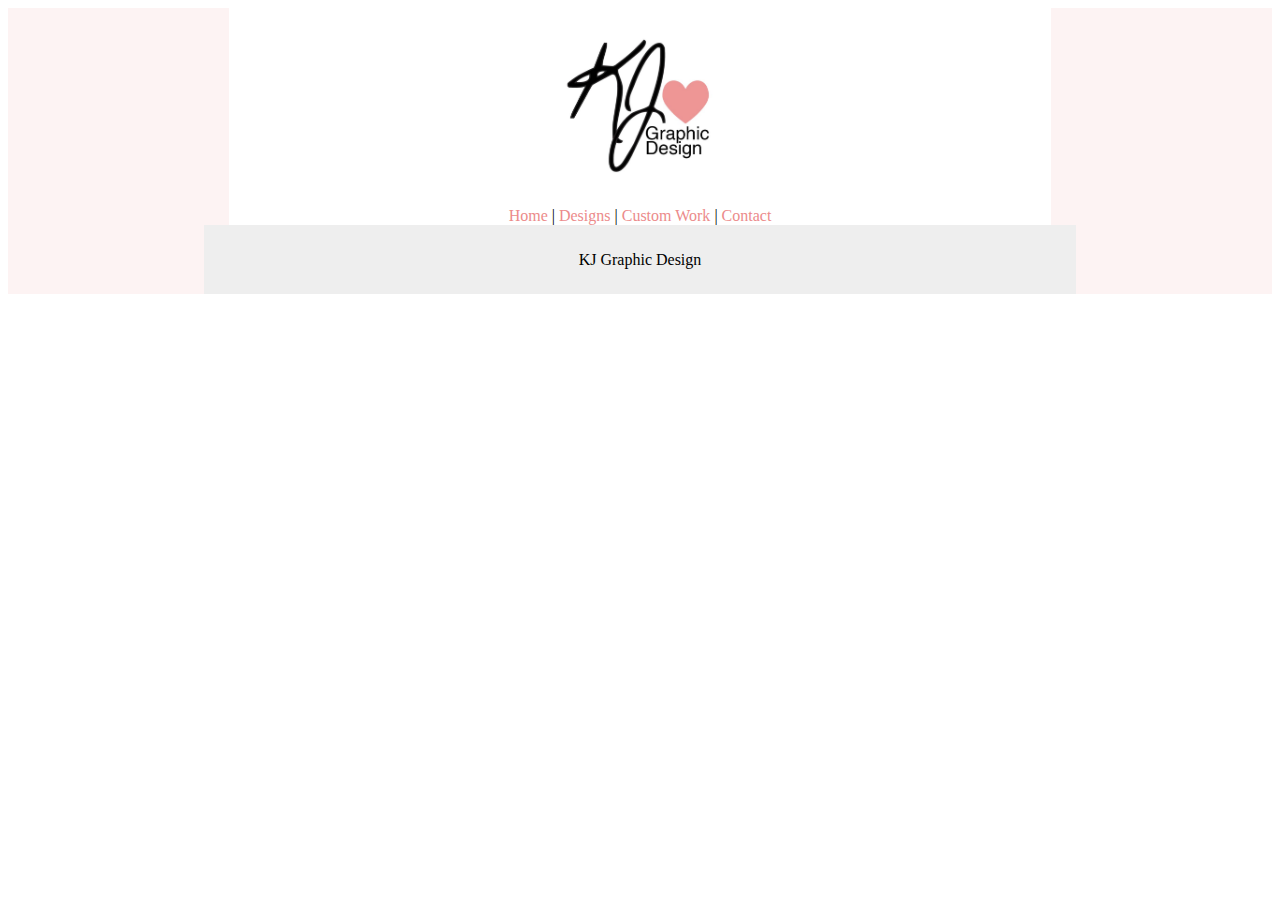
<file: index.html>
<!DOCTYPE html>
<html>

  <head>
    <script data-require="angular.js@*" data-semver="1.3.16" src="https://code.angularjs.org/1.3.16/angular.js"></script>
    <script data-require="angular-route@*" data-semver="1.3.16" src="https://code.angularjs.org/1.3.16/angular-route.js"></script>
    <link href="https://maxcdn.bootstrapcdn.com/bootstrap/3.3.6/css/bootstrap.min.css" rel="stylesheet" integrity="sha384-1q8mTJOASx8j1Au+a5WDVnPi2lkFfwwEAa8hDDdjZlpLegxhjVME1fgjWPGmkzs7" crossorigin="anonymous">
    <link rel="stylesheet" href="styles.css" />
    <script src="app.js"></script>
    <meta name="viewport" content="width=device-width, initial-scale=1">
  </head>

  <body ng-app="routeEx">
    <div id="page">
      <div id="content">
        <div id="topDiv">
            <img id="topLogo" src="images/longhandlogoFINAL.jpg" />
    
            <div id="linksDesk" class="links">
              <a href="#/">Home</a> | <a href="#/viewTwo">Designs</a> | <a href="#/viewThree">Custom Work</a> | <a href="#/viewFour">Contact</a>
            </div>
            <div class="links" id="linksMobile">
              <a href="#/">Home</a> 
              <a href="#/viewTwo">Designs</a>
              <a href="#/viewThree">Custom Work</a>
              <a href="#/viewFour">Contact</a>
            </div>
        </div>
        <div id="view" ng-view=""></div>
  
      </div>
      <footer>KJ Graphic Design</footer>
    </div>

 
  </body>

</html>
</file>
<file: styles.css>
#page{
	background-color:#fdf3f3;
}

#content{
	background-color: white;
	width: 65%;
	margin-right: auto;
	margin-left: auto;
	
}

a, a:visited {
  text-decoration: none;
  color: #ec8b8b;
}

a:hover {
  text-decoration: none;
  color: #bc6f6f;
}

a:active,
a:link {
  text-decoration: none;
}

footer{
	background-color: #eeeeee;
	padding: 2%;
	text-align: center;
	width: 65%;
	margin-left: auto;
	margin-right: auto;

}

#topDiv{
	text-align: center;	
}

#homeImageDiv{
	text-align: center;
	margin-top: 2%;
	margin-bottom: 0px;
}

@media only screen and (min-width: 728px){


#topLogo {
	width: 30%;
}

#linksMobile{
	display: none;
}

.info{
	width: 50%;
	margin-right: auto;
	margin-left: auto;
	margin-top: 1%;
	font-size: 1em;
	margin-bottom: 0px;	
}

#homeImage{
	width:50%;
}

#insta{
	width: 25%;
	display: block;
	margin-right: auto;
	margin-left: auto;
	padding-bottom: 3%;
}


/*design page */

.designInfo{
	width: 62%;
	text-align: center;
	margin-right: auto;
	margin-left: auto;
}

#imageContainerDiv{
	width: 100%;
}

.prints {
	width: 250px;
	display: inline;
	padding: 0px;
	margin: 0px;
	border: 0px;
}

.imageRow {
	width: 100%;
	text-align: center;
	margin-left: auto;
	margin-right: auto;
}

.printsSquare{
	width: 31.5%;
	display: inline;
	padding: 0px;
	margin: 0px;
	border: 0px;
}

/*custom prints page */

.largePrints{
	width: 70.4%;
}

.printsCustom{
	width: 35%;
	display: inline;
}

.printsStates{
	width: 23.2%;
	display: inline;
}


/*contact page */

#button {
	display: block;
	float: left;
	margin-top: 2%;
	
}

.contactForm{
	margin-right: auto;
	margin-left: auto;
	width: 45%;
	padding-bottom: 30%;

}

#messageBox{
	width: 325px;
	height: 100px;
	display: block;
}

}
/*media queries */

img {
    max-width: 100%
}

	
@media only screen and (max-width : 727px) {
	#topLogo{
		width: 70%;
	}


	.info{
		width: 98%;
		margin-right: auto;
		margin-left: auto;
		margin-top: 1%;
		font-size: 1em;
		margin-bottom: 0px;	
}
	#homeImage{
		width:98%;
	}
	#insta{
		width: 35%;
		display: block;
		margin-right: auto;
		margin-left: auto;
		padding-bottom: 3%;
	}
	.largePrints, .printsCustom, .printsStates{
		width: 100%;
		display: block;
	}
	.printsSquare{
		width: 100%;
		display: block;
	}
	#messageBox{
		width: 80%;
		height: 200px;
		margin-bottom: 3%;
	}

	#nameBox{
		width: 80%;
	}

	#button {
		display: block;
		margin-top: 2%;
	
	}

	.contactForm{
		margin-right: auto;
		margin-left: 20%;
		width: 80%;
		padding-bottom: 30%;
		text-align: left;
	}

	#linksDesk{
		display: none;
	}

	#linksMobile{
		margin-bottom: 8%;
/*		border-top: 2px solid #eeeeee;
		border-bottom: 2px solid #eeeeee;*/
	}

	#linksMobile a{
		display:block;
		font-size: 1.2em;
		color: #ed9696;
		padding-bottom: 3%;
		padding-top: 3%
	}

	#linksMobile a:active{
/*	  font-weight: bold;*/
	  background-color: #eeeeee;
	}

}
</file>
